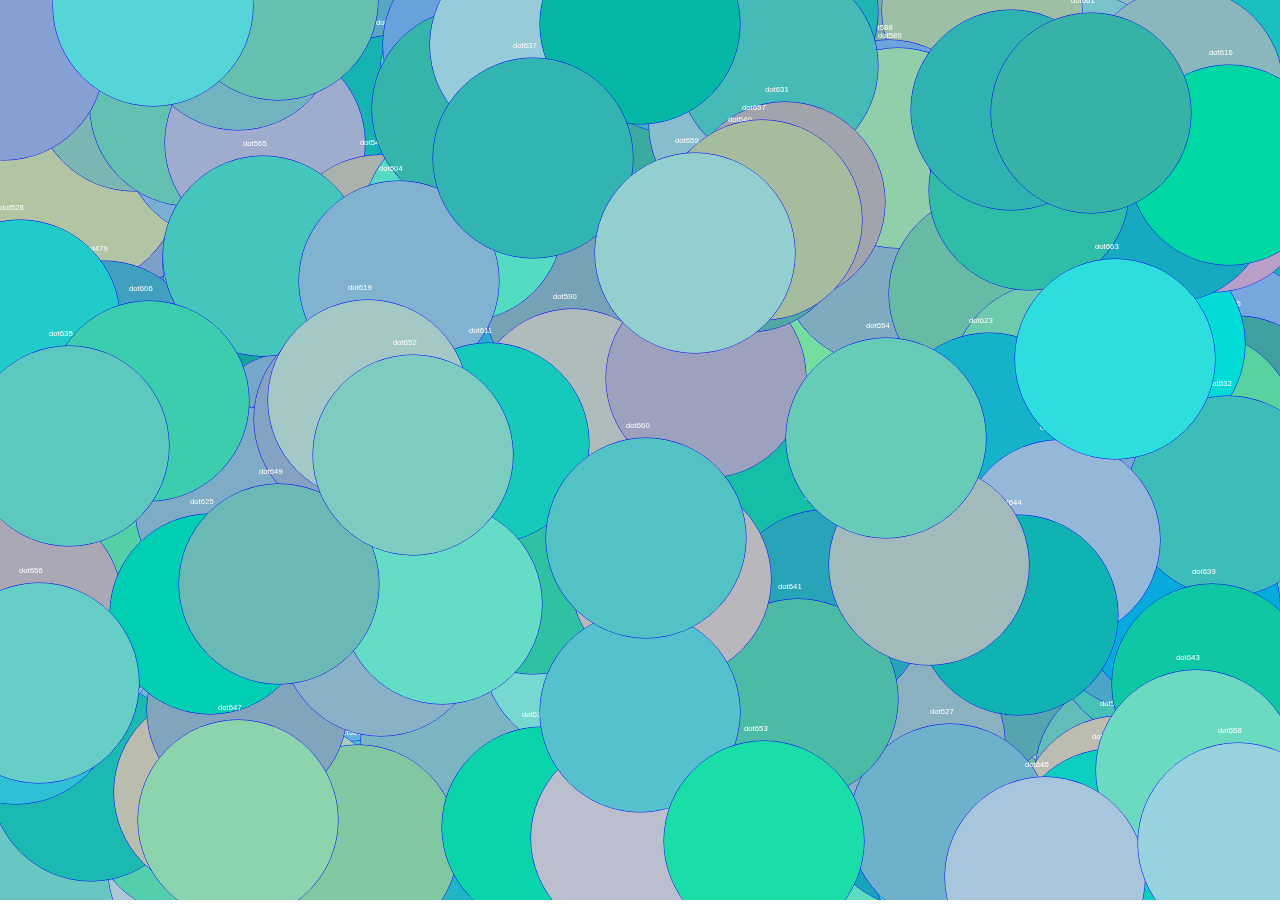
<file: html/03connectedDots/index.html>
<!DOCTYPE html>
<html lang="en">
<head>
    <meta charset="UTF-8">
    <link rel="stylesheet" href="style.css">
    <meta name="viewport" content="width=device-width, initial-scale=1.0">
    <meta http-equiv="X-UA-Compatible" content="ie=edge">
    <title>02myArray</title>
</head>
<body>
    <canvas width="3840" height="2160" id="canvas"></canvas>
    <script src="../../lib/Vector2d.js"></script>
    <script src="../../lib/Point.js"></script>
    <script src="script.js"></script>
</body>
</html>
</file>
<file: html/03connectedDots/style.css>
body{
    margin:0;
    padding: 0;
    overflow: hidden;    
}


canvas{
    background-color: black;
    color: white;
}
</file>
